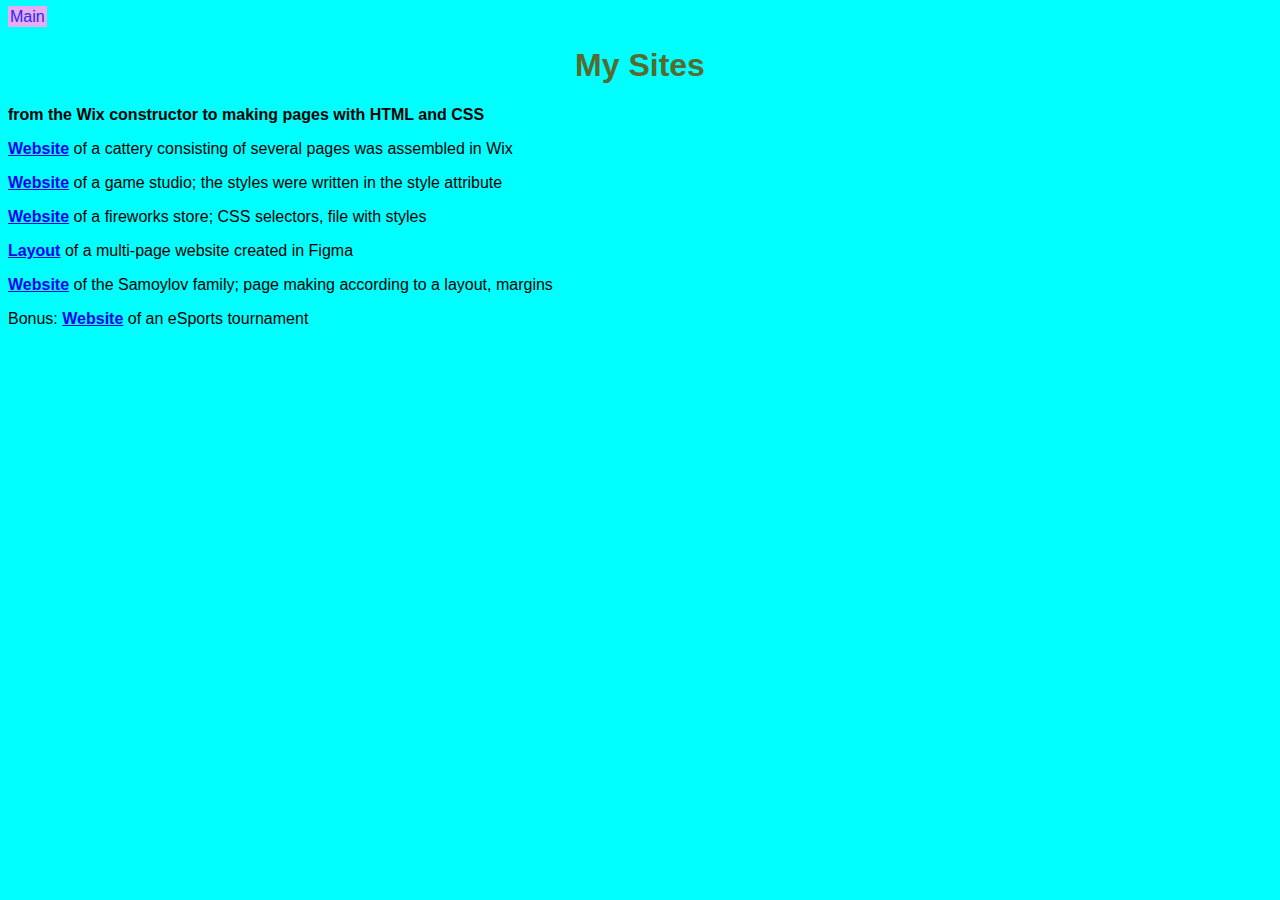
<file: mysites.html>
<html>
  <head>
    <title>My Sites</title>
    <link rel="stylesheet" href="style.css"/>
  </head>
  <body>
    <header>
      <a class="link-header" href="index.html">Main</a>
    </header>
    <main>
      <h1>My Sites</h1>
      <p class="text-big"><b>from the Wix constructor to making pages with HTML and CSS</b></p>
      <p><a class="link-text" href="https://lakov1509.github.io/24-7/"><b>Website</b></a> of a cattery consisting of several pages was assembled in Wix</p>
        <p><a class="link-text" href="https://lakov1509.github.io/computer/"><b>Website</b></a> of a game studio; the styles were written in the style attribute</p>
        <p><a class="link-text" href=" https://lakov1509.github.io/alg1/"><b>Website</b></a> of a fireworks store; CSS selectors, file with styles</p>
      <p><a class="link-text" href="https://www.figma.com/file/IPijLWHOj5PtZhxP4aHCEx/M5L4-Project?node-id=0%3A1"><b>Layout</b></a> of a multi-page website created in Figma</p>
        <p><a class="link-text" href="https://translations-algo.github.io/ws-eng-m5l4-1/"><b>Website</b></a> of the Samoylov family; page making according to a layout, margins</p>
        <p>Bonus: <a class="link-text" href="https://translations-algo.github.io/wc-eng-m4l3/"><b>Website</b></a> of an eSports tournament</p>
    </main>
    <footer>
    </footer>
  </body>
</html>
</file>
<file: style.css>
body {
    font-family: sans-serif;
    background-color: aqua;
}

header a {
text-decoration: none;
color: #2F28F0;
background-color: #E8ABF1;
padding: 2px;
}

nav {
    display: flex;
    justify-content: center;
    background-color: #29EF37;
    padding: 3px;
}

nav a {
    text-decoration: none;
    color: navy
}
h1 {
display: flex;
justify-content: center;
color: darkolivegreen
}
</file>
